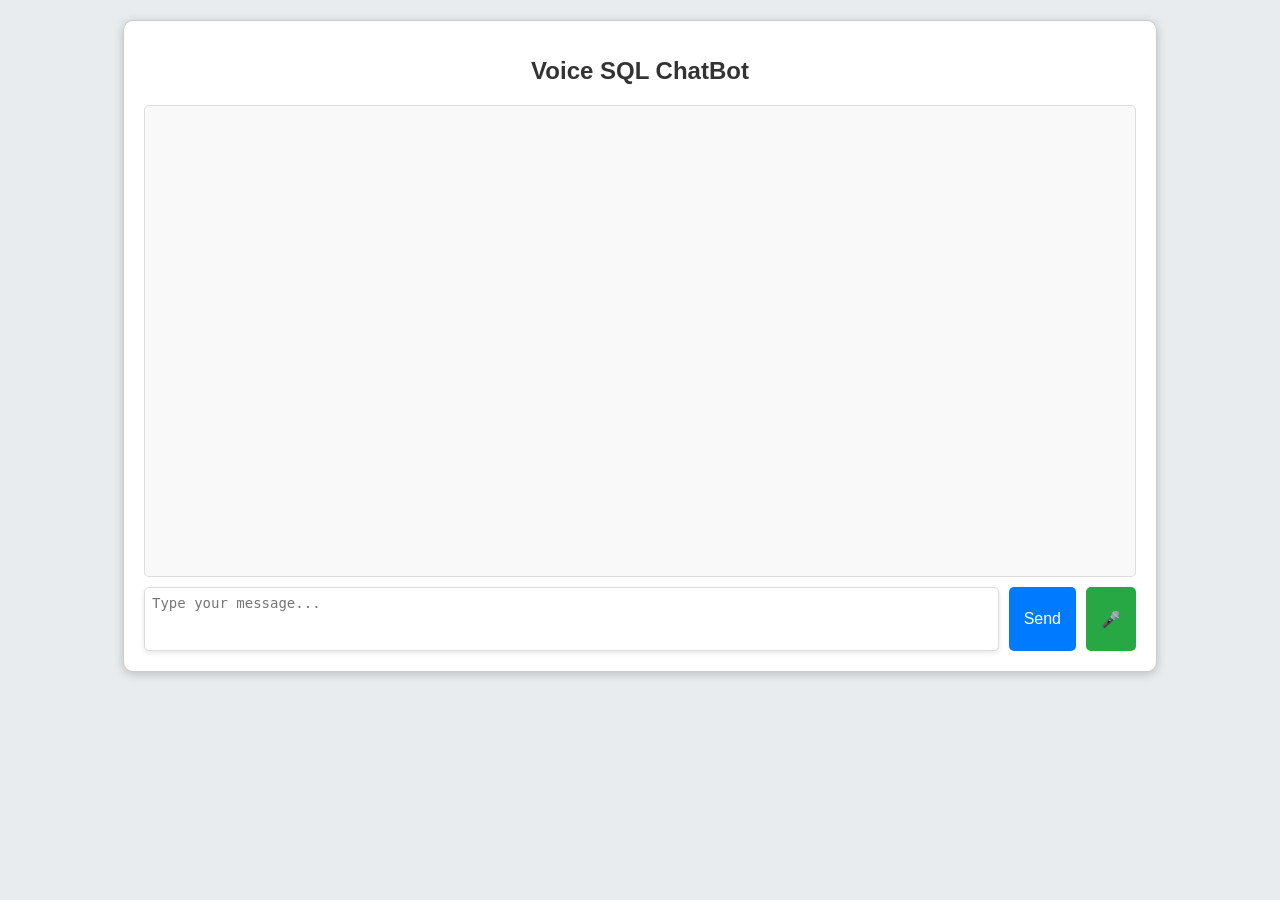
<file: index.html>
<!DOCTYPE html>
<html lang="en">
<head>
    <meta charset="UTF-8">
    <meta name="viewport" content="width=device-width, initial-scale=1.0">
    <link rel="stylesheet" href="styles.css">
    <title>Voice SQL ChatBot</title>
</head>
<body>
<div class="chat-container">
    <h1>Voice SQL ChatBot</h1>
    <div class="chat-box" id="chat-box"></div>
    <div class="input-container">
        <textarea id="message-input" placeholder="Type your message..." rows="3"></textarea>
        <button id="send-button">Send</button>
        <button id="mic-button" class="mic-button">🎤</button>
        <audio id="audio-player" controls style="display: none;"></audio>

    </div>
</div>

<script>
    const BASE_URL = "https://qa-rm2api.appinsnap.com"; // Base URL defined once
    // const BASE_URL = "http://192.168.0.60/5011"; // Update BASE_URL to use the /api path

    const chatBox = document.getElementById("chat-box");
    const messageInput = document.getElementById("message-input");
    const sendButton = document.getElementById("send-button");
    const micButton = document.getElementById("mic-button");
    const audioPlayer = document.getElementById("audio-player");


    let isRecording = false;
    let mediaRecorder;
    let audioChunks = [];
    const uuid = generateUUID(); // Generate a new UUID on page load

    // Function to generate a UUID
    function generateUUID() {
        return 'xxxxxxxx-xxxx-4xxx-yxxx-xxxxxxxxxxxx'.replace(/[xy]/g, function (c) {
            const r = Math.random() * 16 | 0, v = c === 'x' ? r : (r & 0x3 | 0x8);
            return v.toString(16);
        });
    }

    sendButton.addEventListener("click", sendMessage);
    micButton.addEventListener("click", toggleRecording);

    // Send the UUID when the page is loaded
    document.addEventListener("DOMContentLoaded", () => {
        fetch(`${BASE_URL}/send_uuid`, {
            method: 'POST',
            headers: {
                'Content-Type': 'application/json'
            },
            body: JSON.stringify({ uuid: uuid })
        })
        .then(response => response.json())
        .then(data => {
            addMessage(data.welcome_message, "bot");
        })
        .catch(error => {
            console.error('Error sending UUID:', error);
        });
    });


    function sendMessage() {
        const userMessage = messageInput.value;
        if (userMessage.trim() === "") return;
        addMessage(userMessage, "user");
        messageInput.value = "";

        // Send the message to the FastAPI endpoint
        fetch(`${BASE_URL}/send_message`, {
            method: 'POST',
            headers: {
                'Content-Type': 'application/json'
            },
            body: JSON.stringify({text: userMessage, uuid: uuid})
        })
            .then(response => response.json())
            .then(data => {
                addMessage(data.response, "bot");
            })
            .catch(error => {
                console.error('Error sending message:', error);
            });
    }

    function addMessage(message, type) {
        const messageElement = document.createElement("div");
        messageElement.classList.add("message", type);
        messageElement.innerText = `${message}`;
        chatBox.appendChild(messageElement);
        chatBox.scrollTop = chatBox.scrollHeight;
    }

    async function toggleRecording() {
        if (isRecording) {
            mediaRecorder.stop();
            micButton.textContent = "🎤"; // Change back to mic icon
            isRecording = false;
        } else {
            const stream = await navigator.mediaDevices.getUserMedia({audio: true});
            mediaRecorder = new MediaRecorder(stream);
            audioChunks = []; // Reset audio chunks for new recording

            mediaRecorder.ondataavailable = event => {
                audioChunks.push(event.data);
            };

            mediaRecorder.onstop = async () => {
                try {
                    const formData = new FormData();
                    const audioBlob = new Blob(audioChunks, {type: 'audio/wav'}); // Ensure this matches FastAPI expectations
                    formData.append('audio_file', audioBlob, 'audio.wav');
                    formData.append('uuid', uuid); // Include UUID

                    addMessage("Audio message sent!", "user"); // Optional

                    const response = await fetch(`${BASE_URL}/send_audio`, {
                        method: 'POST',
                        body: formData  // Ensure form data is being sent
                    });

                    if (!response.ok) {
                        throw new Error(`Error sending audio: ${response.statusText}`);
                    }

                    const data = await response.json();
                    addMessage(data.input_audio_text, "user");
                    addMessage(data.output_audio_text, "bot");

                    // // Set up the audio player with the audio file
                    // audioPlayer.src = data.audio_url;  // Use the audio URL returned from the API
                    // audioPlayer.style.display = "none";  //    block: Make the player visible, none:hide
                    // audioPlayer.play();  // Automatically play the audio
                } catch (error) {
                    console.error('Error sending audio:', error);
                    addMessage("Error sending audio!", "error");
                }
            };

            mediaRecorder.start();
            micButton.textContent = "🛑"; // Indicate recording state
            isRecording = true;
        }
    }
</script>
</body>
</html>
</file>
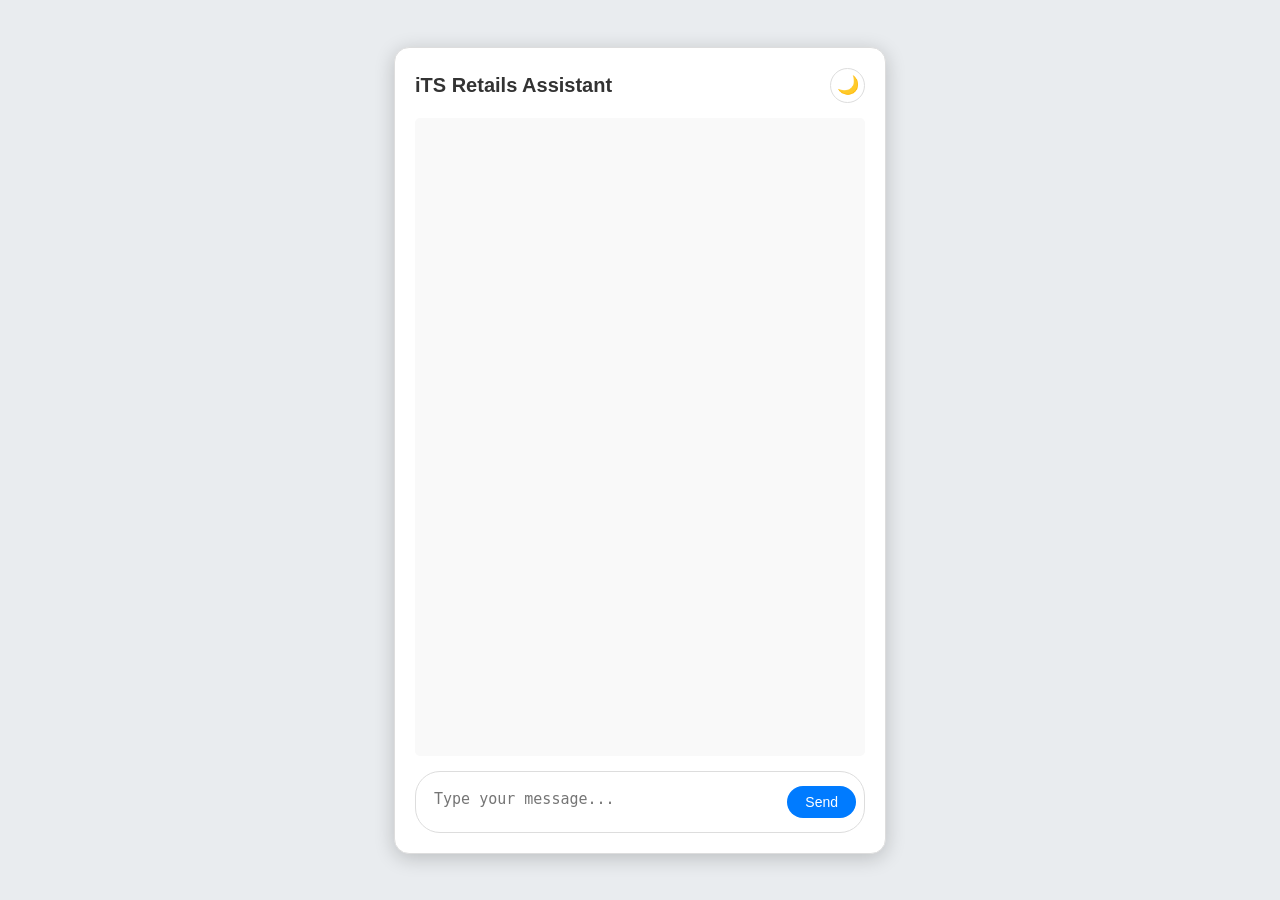
<file: iTS Retails AI Assistant/iTS Retails AI Assistant.html>
<!DOCTYPE html>
<html lang="en">
<head>
    <meta charset="UTF-8">
    <meta name="viewport" content="width=device-width, initial-scale=1.0">
    <link rel="stylesheet" href="styles.css">
    <title>iTS Retails Assistant</title>
</head>
<body>
<div class="chat-container">
    <div class="chat-header">
        <h1>iTS Retails Assistant</h1>
        <button id="theme-toggle" class="theme-btn">🌙</button>
    </div>
    <div class="chat-box" id="chat-box"></div>
    <div class="input-container">
        <textarea id="message-input" placeholder="Type your message..." rows="1"></textarea>
        <button id="send-button">Send</button>
    </div>
</div>

<script>
    const BASE_URL = "http://localhost:5011";
    //const BASE_URL = "https://rm2pgoapi.appinsnap.com:4433";
    // const BASE_URL = "http://192.168.0.60/5011";

    const chatBox = document.getElementById("chat-box");
    const messageInput = document.getElementById("message-input");
    const sendButton = document.getElementById("send-button");
    const themeToggle = document.getElementById("theme-toggle");

    const uuid = generateUUID();

    function generateUUID() {
        return 'xxxxxxxx-xxxx-4xxx-yxxx-xxxxxxxxxxxx'.replace(/[xy]/g, function (c) {
            const r = Math.random() * 16 | 0, v = c === 'x' ? r : (r & 0x3 | 0x8);
            return v.toString(16);
        });
    }

    // --- Event Listeners ---

    sendButton.addEventListener("click", sendMessage);

    // Enter key to send (Shift+Enter for new line)
    messageInput.addEventListener("keydown", (event) => {
        if (event.key === "Enter" && !event.shiftKey) {
            event.preventDefault();
            sendMessage();
        }
    });

    // Toggle Theme Button
    themeToggle.addEventListener("click", () => {
        document.body.classList.toggle("dark-mode");

        // Change Icon based on mode
        if (document.body.classList.contains("dark-mode")) {
            themeToggle.textContent = "☀️"; // Sun icon for light mode switch
        } else {
            themeToggle.textContent = "🌙"; // Moon icon for dark mode switch
        }
    });

    document.addEventListener("DOMContentLoaded", () => {
        fetch(`${BASE_URL}/send_uuid`, {
            method: 'POST',
            headers: { 'Content-Type': 'application/json' },
            body: JSON.stringify({ uuid: uuid })
        })
        .then(response => response.json())
        .then(data => {
            addMessage(data.welcome_message, "bot");
        })
        .catch(error => {
            console.error('Error sending UUID:', error);
        });
    });

    function sendMessage() {
        const userMessage = messageInput.value;
        if (userMessage.trim() === "") return;

        addMessage(userMessage, "user");
        messageInput.value = "";

        fetch(`${BASE_URL}/send_message`, {
            method: 'POST',
            headers: { 'Content-Type': 'application/json' },
            body: JSON.stringify({text: userMessage, uuid: uuid})
        })
        .then(response => response.json())
        .then(data => {
            addMessage(data.response, "bot");
        })
        .catch(error => {
            console.error('Error sending message:', error);
        });
    }

    function addMessage(message, type) {
        const messageElement = document.createElement("div");
        messageElement.classList.add("message", type);
        messageElement.innerText = `${message}`;
        chatBox.appendChild(messageElement);
        chatBox.scrollTop = chatBox.scrollHeight;
    }
</script>
</body>
</html>
</file>
<file: styles.css>
body {
    font-family: Arial, sans-serif;
    background-color: #e9ecef;
    margin: 0;
    padding: 20px;
}

.chat-container {
    background: white;
    border-radius: 10px;
    box-shadow: 0 2px 10px rgba(0, 0, 0, 0.2);
    padding: 20px;
    max-width: 80%; /* Set max width to 50% of the window */
    margin: auto;
    border: 1px solid #ccc;
}

h1 {
    text-align: center;
    font-size: 24px;
    color: #333;
    margin-bottom: 20px;
}

.chat-box {
    height: 450px;
    overflow-y: auto;
    border: 1px solid #ddd;
    border-radius: 5px;
    padding: 10px;
    margin-bottom: 10px;
    background-color: #f9f9f9;
}

.message {
    margin: 5px 0;
    padding: 10px;
    border-radius: 10px;
    display: block; /* Stack messages */
    max-width: 70%; /* Set a max width for messages */
    clear: both; /* Clear floats */
}

.user {
    background-color: #d1ecf1; /* Light blue for user messages */
    align-self: flex-end;
    margin-left: auto; /* Align to the right */
    margin-bottom: 10px; /* Add spacing below */
}

.bot {
    background-color: #c3e6cb; /* Light green for bot messages */
    align-self: flex-start;
    margin-right: auto; /* Align to the left */
    margin-bottom: 10px; /* Add spacing below */
}

.input-container {
    display: flex;
    justify-content: space-between;
}

#message-input {
    width: calc(100% - 100px);
    padding: 7px; /* Decreased padding for height reduction */
    border: 1px solid #ddd;
    border-radius: 5px;
    resize: none; /* Prevent resizing */
    font-size: 14px;
    margin-right: 10px;
    box-shadow: 0 2px 5px rgba(0, 0, 0, 0.1);
}

#send-button {
    padding: 7px 15px; /* Decreased padding for height reduction */
    border: none;
    background-color: #007bff;
    color: white;
    border-radius: 5px;
    cursor: pointer;
    transition: background-color 0.3s, transform 0.2s;
    font-size: 16px; /* Improved font size */
}

#send-button:hover {
    background-color: #0056b3;
    transform: scale(1.05); /* Slightly grow button on hover */
}

.mic-button {
    padding: 7px 15px; /* Similar padding as send button */
    border: none;
    background-color: #28a745; /* Green for mic button */
    color: white;
    border-radius: 5px;
    cursor: pointer;
    transition: background-color 0.3s, transform 0.2s;
    font-size: 16px; /* Improved font size */
    margin-left: 10px; /* Space between buttons */
}

.mic-button:hover {
    background-color: #218838;
    transform: scale(1.05); /* Slightly grow button on hover */
}
</file>
<file: iTS Retails AI Assistant/styles.css>
/* --- CSS VARIABLES FOR THEMING --- */
:root {
    /* DEFAULT: LIGHT MODE (White/Blue) */
    --bg-color: #e9ecef;
    --container-bg: #ffffff;
    --text-color: #333333;
    --header-color: #333;
    
    --chat-box-bg: #f9f9f9;
    --chat-border: #ddd;
    
    --msg-user-bg: #d1ecf1; /* Light Blue */
    --msg-user-text: #0c5460;
    --msg-bot-bg: #c3e6cb;  /* Light Green */
    --msg-bot-text: #155724;
    
    --input-area-bg: #ffffff;
    --input-text: #333;
    
    --glow-opacity: 0; /* No glow in light mode */
}

body.dark-mode {
    /* DARK MODE (Black/Dark Grey) */
    --bg-color: #000000;
    --container-bg: rgba(20, 20, 20, 0.85); /* Glassy dark */
    --text-color: #ffffff;
    --header-color: #ffffff;
    
    --chat-box-bg: transparent;
    --chat-border: #333;
    
    --msg-user-bg: #1a1a1a; /* Dark Grey */
    --msg-user-text: #ffffff;
    --msg-bot-bg: #2c2c2e;  /* iOS Dark Mode Grey */
    --msg-bot-text: #eaeaea;
    
    --input-area-bg: #111;
    --input-text: #ffffff;
    
    --glow-opacity: 1; /* Turn on Blue Glow */
}

/* --- GLOBAL STYLES --- */
body {
    font-family: -apple-system, BlinkMacSystemFont, "Segoe UI", Roboto, Arial, sans-serif;
    background-color: var(--bg-color);
    margin: 0;
    padding: 0;
    display: flex;
    justify-content: center;
    align-items: center;
    height: 100vh;
    color: var(--text-color);
    transition: background-color 0.3s, color 0.3s; /* Smooth transition */
}

/* The Blue Glow Effect (Only visible in Dark Mode via variable) */
body::before {
    content: "";
    position: absolute;
    top: 50%;
    left: 50%;
    transform: translate(-50%, -50%);
    width: 300px;
    height: 300px;
    background: radial-gradient(circle, rgba(0, 100, 255, 0.4) 0%, rgba(0, 0, 0, 0) 70%);
    filter: blur(60px);
    z-index: -1;
    opacity: var(--glow-opacity);
    transition: opacity 0.5s ease;
    pointer-events: none;
}

/* Chat Container */
.chat-container {
    background: var(--container-bg);
    border-radius: 15px;
    box-shadow: 0 4px 20px rgba(0, 0, 0, 0.2);
    padding: 20px;
    width: 100%;
    max-width: 450px; /* Mobile width */
    height: 85vh;
    margin: auto;
    border: 1px solid var(--chat-border);
    display: flex;
    flex-direction: column;
    backdrop-filter: blur(10px); /* For dark mode glass effect */
    transition: background 0.3s;
}

/* Header Area */
.chat-header {
    display: flex;
    justify-content: space-between;
    align-items: center;
    margin-bottom: 15px;
}

h1 {
    font-size: 20px;
    color: var(--header-color);
    margin: 0;
    font-weight: 600;
}

/* Toggle Button */
.theme-btn {
    background: none;
    border: 1px solid var(--chat-border);
    border-radius: 50%;
    cursor: pointer;
    font-size: 18px;
    width: 35px;
    height: 35px;
    display: flex;
    align-items: center;
    justify-content: center;
    transition: transform 0.2s;
}
.theme-btn:hover {
    transform: scale(1.1);
}

/* Chat History */
.chat-box {
    flex: 1;
    overflow-y: auto;
    padding: 10px;
    margin-bottom: 15px;
    background-color: var(--chat-box-bg);
    border-radius: 5px;
}

/* Messages */
.message {
    margin: 8px 0;
    padding: 10px 15px;
    border-radius: 15px;
    display: inline-block;
    max-width: 80%;
    clear: both;
    font-size: 15px;
    line-height: 1.4;
    position: relative;
    word-wrap: break-word;
}

.user {
    background-color: var(--msg-user-bg);
    color: var(--msg-user-text);
    float: right;
    border-bottom-right-radius: 4px;
}

.bot {
    background-color: var(--msg-bot-bg);
    color: var(--msg-bot-text);
    float: left;
    border-bottom-left-radius: 4px;
}

/* Input Area */
.input-container {
    display: flex;
    justify-content: space-between;
    align-items: center;
    background: var(--input-area-bg);
    padding: 8px;
    border-radius: 25px;
    border: 1px solid var(--chat-border);
}

#message-input {
    flex: 1;
    padding: 10px;
    border: none;
    background: transparent;
    color: var(--input-text);
    resize: none;
    font-size: 15px;
    outline: none;
    height: 24px; /* Fix height for single line feel */
}

#send-button {
    padding: 8px 18px;
    border: none;
    background-color: #007bff;
    color: white;
    border-radius: 20px;
    cursor: pointer;
    transition: background-color 0.3s;
    font-size: 14px;
    margin-left: 8px;
}

#send-button:hover {
    background-color: #0056b3;
}
</file>
